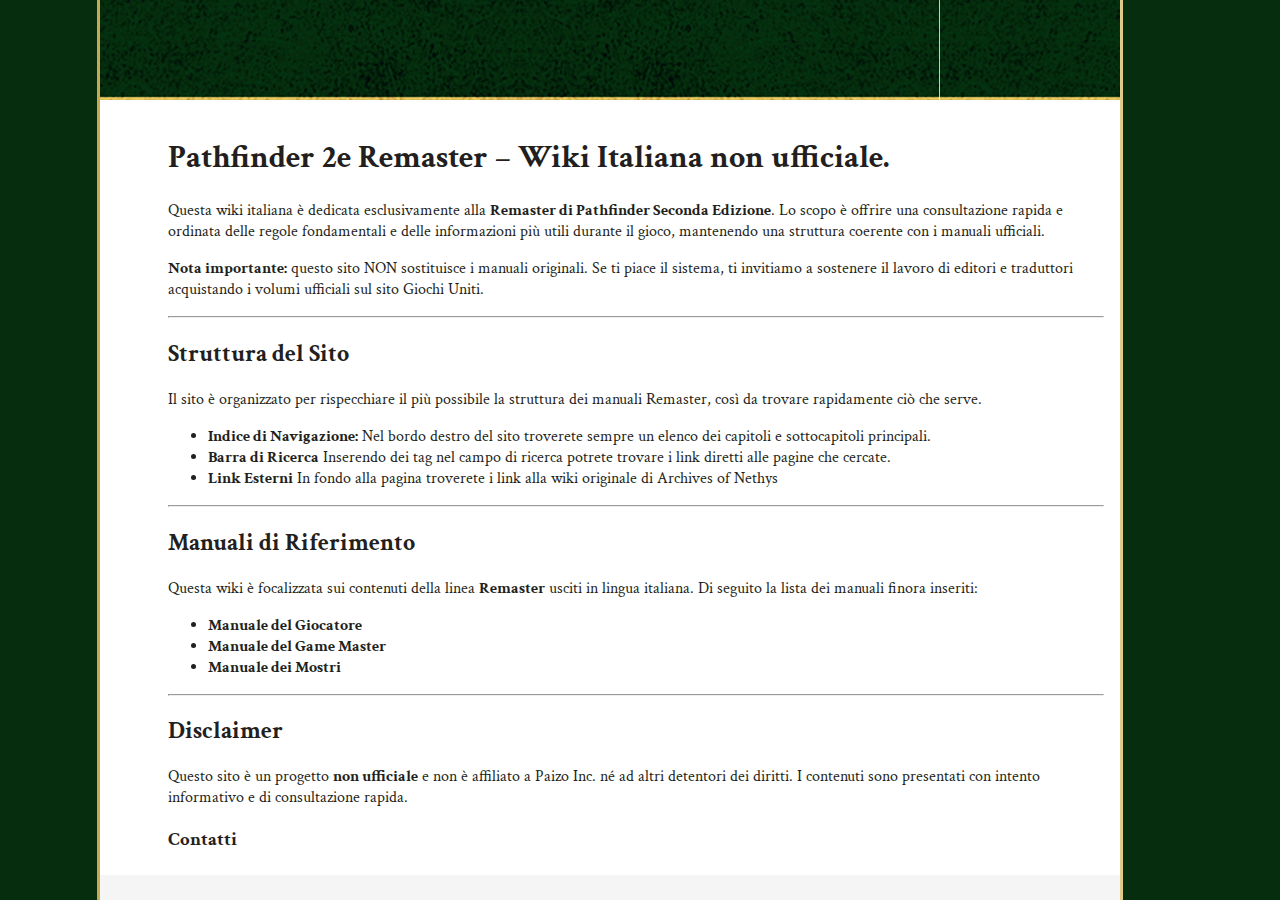
<file: index.html>
<!DOCTYPE html>			
<html lang="it">			
<head>			
	<meta charset="UTF-8">		
	<title>…</title>		
	<meta http-equiv="refresh" content="0; url=/pagina_principale">		
	<script>		
		window.location.replace("/pagina_principale.html");	
	</script>		
</head>			
<body>			
</body>			
</html>
</file>
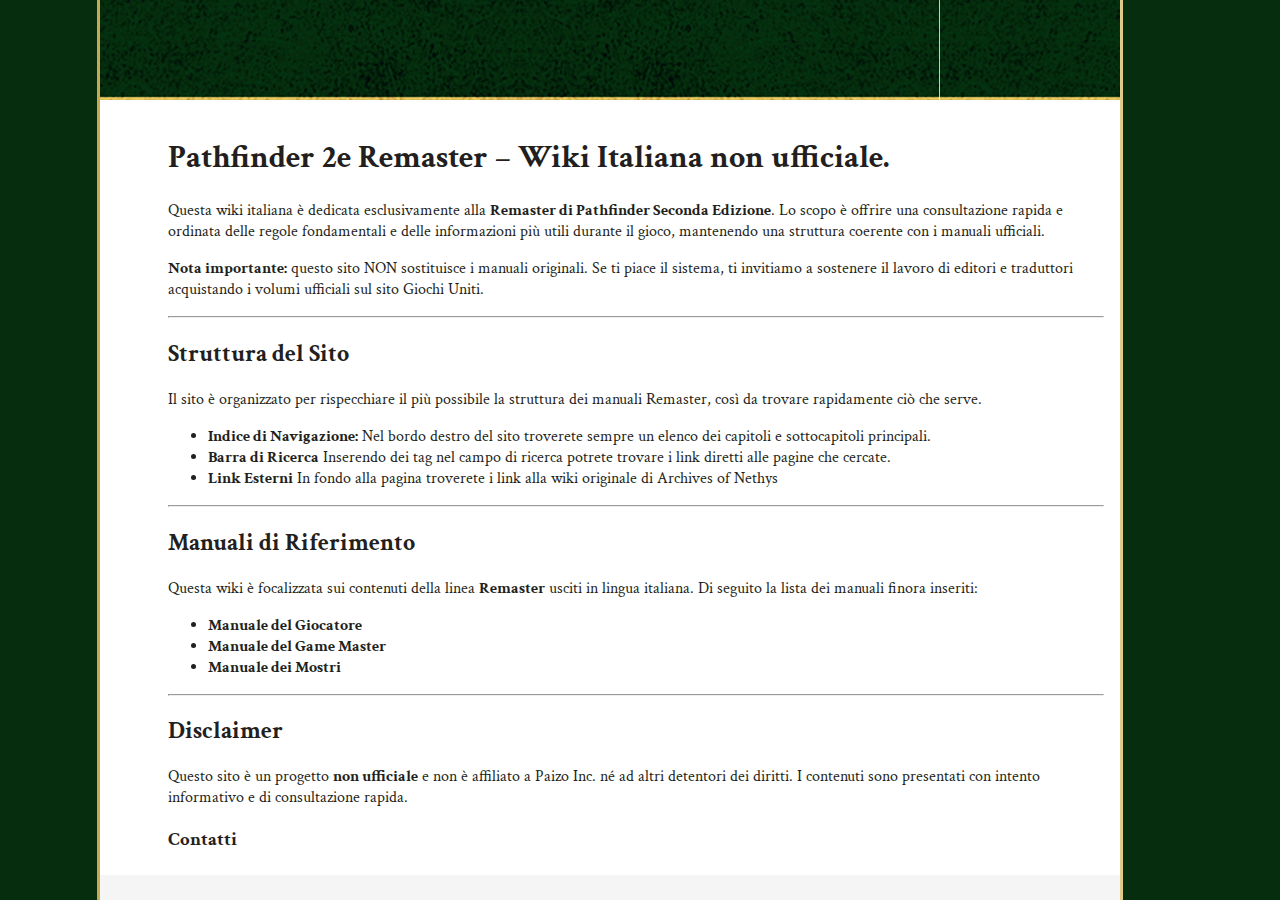
<file: pagina_principale.html>
<!DOCTYPE html>
<html lang="it">
<head>
	<meta charset="UTF-8" />
	<meta name="viewport" content="width=device-width, initial-scale=1" />
	<title>Pf2Re-it Pagina Principale</title>
	<link rel="stylesheet" href="style.css" />
	<script defer src="script.js"></script>
	<link rel="preconnect" href="https://fonts.googleapis.com">
	<link rel="preconnect" href="https://fonts.gstatic.com" crossorigin>
	<link href="https://fonts.googleapis.com/css2?family=Crimson+Text:wght@400;600;700&display=swap" rel="stylesheet">
</head>
<body>
	<div id="page">
		<div id="site-leftbar"></div>
		<div id="site-header"></div>
		<main id="content">
			
			<h1>Pathfinder 2e Remaster – Wiki Italiana non ufficiale.</h1>
			<p>Questa wiki italiana è dedicata esclusivamente alla <strong>Remaster di Pathfinder Seconda Edizione</strong>. 
				Lo scopo è offrire una consultazione rapida e ordinata delle regole fondamentali e delle informazioni più utili durante il gioco, 
				mantenendo una struttura coerente con i manuali ufficiali.
			</p>
			<p><strong>Nota importante:</strong> questo sito NON sostituisce i manuali originali. 
				Se ti piace il sistema, ti invitiamo a sostenere il lavoro di editori e traduttori acquistando i volumi ufficiali sul sito Giochi Uniti.
			</p>
			<hr>
			<h2>Struttura del Sito</h2>
			<p>Il sito è organizzato per rispecchiare il più possibile la struttura dei manuali Remaster, così da trovare rapidamente ciò che serve.</p>
			<ul>
				<li><strong>Indice di Navigazione:</strong> Nel bordo destro del sito troverete sempre un elenco dei capitoli e sottocapitoli principali.</li>
				<li><strong>Barra di Ricerca</strong> Inserendo dei tag nel campo di ricerca potrete trovare i link diretti alle pagine che cercate.</li>
				<li><strong>Link Esterni</strong> In fondo alla pagina troverete i link alla wiki originale di Archives of Nethys</li>
			</ul>
			<hr>
			<h2>Manuali di Riferimento</h2>
			<p>Questa wiki è focalizzata sui contenuti della linea <strong>Remaster</strong> usciti in lingua italiana. 
				Di seguito la lista dei manuali finora inseriti:</p>
			<ul>
				<li><strong>Manuale del Giocatore</strong></li>
				<li><strong>Manuale del Game Master</strong></li>
				<li><strong>Manuale dei Mostri</strong></li>
			</ul>
			<hr>
			<h2>Disclaimer</h2>
			<p>Questo sito è un progetto <strong>non ufficiale</strong> e non è affiliato a Paizo Inc. né ad altri detentori dei diritti. I contenuti sono presentati con intento informativo e di consultazione rapida.</p>
			<h3>Contatti</h3>
			<p>Per segnalazioni, correzioni o richieste puoi scrivere a: <a href="mailto:furan.oxole@furaniverse.com">furan.oxole@furaniverse.com</a></p>
			<p>Suggerimento utile: quando segnali un errore, indica anche il link della pagina e (se possibile) la sezione precisa.</p>
			
			<nav id="page-rightbar" hidden>
			<div class="right-section-title">MANUALE DEL GIOCATORE</div>
			<ul class="right-index-list">
				<li><a href="#"><strong>Introduzione</strong></a></li>
				<li><a href="#"><strong>Stirpi e Background</strong></a></li>
				<li><a href="#"><strong>Classi</strong></a></li>
				<li><a href="#"><strong>Abilità</strong></a></li>
				<li><a href="#"><strong>Talenti</strong></a></li>
				<li><a href="#"><strong>Equipaggiamento</strong></a></li>
				<li><a href="#"><strong>Incantesimi</strong></a></li>
				<li><a href="#"><strong>Giocare</strong></a></li>
				<li><a href="#"><strong>Appendice delle Condizioni</strong></a></li>
				<li><a href="#"><strong>Scheda del Personaggio</strong></a></li>
				<li><a href="#"><strong>Glossario e Indice</strong></a></li>
			</ul>
			</nav>
		</main>
		<div id="site-rightbar"></div>
		<div id="site-footer">
			<a href="https://2e.aonprd.com/" target="_blank" rel="noopener noreferrer">Archives of Nethys</a>
			&nbsp;
			<a href="https://shop.giochiuniti.it/" target="_blank" rel="noopener noreferrer">Giochi Uniti</a>
		</div>
	</div>
</body>
</html>
</file>
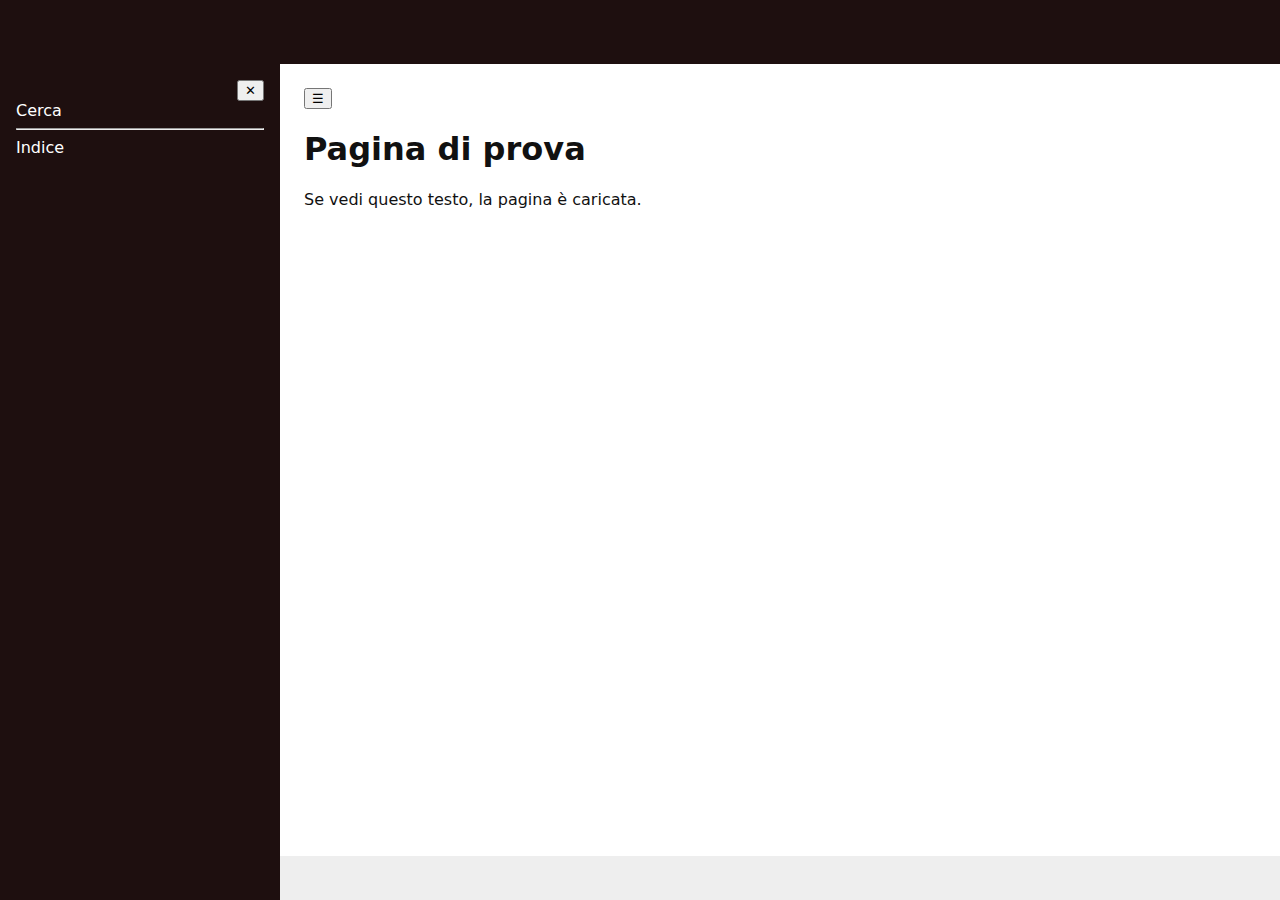
<file: pages/prova.html>
<!DOCTYPE html>
<html lang="it">
<head>
  <meta charset="UTF-8" />
  <meta name="viewport" content="width=device-width, initial-scale=1" />
  <title>Pagina di prova</title>

  <link rel="stylesheet" href="/assets/style.css?v=3" />
  <script defer src="/assets/app.js?v=1"></script>
</head>
<body>
  <div id="site-header"></div>

  <div id="layout">
    <div id="site-sidebar"></div>

    <main id="content">
      <!-- Bottone menu (mobile): in alto a sinistra dell'area centrale -->
      <button id="btn-menu" type="button" aria-label="Apri/chiudi menu">☰</button>

      <h1>Pagina di prova</h1>
      <p>Se vedi questo testo, la pagina è caricata.</p>
    </main>

    <!-- sidebar destra opzionale: la aggiungeremo solo quando serve -->
  </div>

  <div id="site-footer"></div>
</body>
</html>
</file>
<file: style.css>
* { box-sizing: border-box; }																									
html, body { height: 100%; margin: 0; }																									
:root{																									
	--header-h: 100px;																								
	--footer-h: 25px;																								
	--leftbar-w: 100px;																								
	--rightbar-w: 160px;																								
	--leftcorner-w: 120px;																								
	--logo-w: 220px; /* opzionale: se vuoi forzare una larghezza fissa */																								
	--bg-header: #062D0E;																								
	--bg-footer: #f5f5f5;																								
	--bg-leftbar: #062D0E;																								
	--bg-rightbar: #062D0E;																								
	--bg-content: #ffffff;																								
	--text-on-dark: #ffffff;																								
	--text-on-light: #231F20;																								
	--header-logo-h: 90px;																								
	--peek-left: 24px;																								
	--peek-right: 48px;		
	--leftbar-border: #C8A951;
	--rightbar-border: #E1C98A;
	--sidebar-border-w: 3px;
}																									
body{																									
	font-family: "Crimson Text", system-ui, -apple-system, Segoe UI, Roboto, Arial, sans-serif;																								
	color: var(--text-on-light);																								
	background: #e9e4d8;																								
}																									
#page{																									
	height: 100vh;																								
	display: grid;																								
	grid-template-columns: var(--leftbar-w) 1fr var(--rightbar-w);																								
	grid-template-rows: var(--header-h) 1fr var(--footer-h);																								
	min-height: 0;																								
}																									
#site-leftbar{																									
	grid-column: 1;																								
	grid-row: 1 / 4;	
	border-right: var(--sidebar-border-w) solid var(--leftbar-border);
}																									
#site-rightbar{																									
	grid-column: 3;																								
	grid-row: 1 / 4;	
	border-left: var(--sidebar-border-w) solid var(--rightbar-border);
}
}																									
#site-header{																									
	grid-column: 2;																								
	grid-row: 1;																								
}																									
#content{																									
	grid-column: 2;																								
	grid-row: 2;																								
}																									
#site-footer{																									
	grid-column: 2;																								
	grid-row: 3;																								
}																									
#site-header{																									
	height: var(--header-h);																								
	background: var(--bg-header);																								
	color: var(--text-on-dark);																								
	z-index: 100;																								
	background-image: url("assets/bghead.png");																								
	background-repeat: repeat-x;																								
	background-position: left top;																								
	display: flex;																								
	align-items: center;																								
	justify-content: flex-start;																								
	padding: 0 12px;																								
	padding-left: 24px;																								
}																									
#site-header .header-inner{																									
	height: 100%;																								
	display: flex;																								
	align-items: center;																								
	justify-content: flex-start;																								
}																									
#site-header a,																									
#site-leftbar a,																									
#site-rightbar a,																									
#site-footer a{																									
	color: inherit;																								
}																									
#site-leftbar{																									
	background: var(--bg-leftbar);																								
	color: var(--text-on-dark);																								
	overflow: visible;																								
	min-height: 0;																								
	padding: 0;																								
	position: relative;																								
	z-index: 2000;																								
}																									
#site-rightbar{																									
	background: var(--bg-rightbar);																								
	color: var(--text-on-dark);																								
	overflow: auto;																								
	min-height: 0;																								
	padding: 0;																								
	display: flex;																								
	flex-direction: column;																								
	position: relative;																								
}																									
#content{																									
	background: var(--bg-content);																								
	color: var(--text-on-light);																								
	padding: 16px;																								
	padding-left: calc(48px + (var(--leftcorner-w) - var(--leftbar-w)));																								
	overflow: auto;																								
	min-height: 0;																								
	position: relative;																								
	z-index: 1;																								
}																									
#site-footer{																									
	height: var(--footer-h);																								
	background: var(--bg-footer);																								
	color: var(--text-on-light);																								
	display: flex;																								
	align-items: center;																								
	padding: 0 16px;																								
	z-index: 100;																								
}																									
.left-corner-wrap{																									
	padding: 0;																								
	margin: 0;																								
	position: relative;																								
	height: 0;																								
}																									
.left-corner{																									
	display: block;																								
	width: var(--leftcorner-w);																								
	max-width: none;																								
	height: auto;																								
	position: fixed;																								
	top: 0;																								
	left: 0;																								
	z-index: 3000;																								
	pointer-events: none;																								
}
.right-corner{
	position: fixed;
	top: 0;
	right: 0;
	height: var(--header-h);
	width: auto;
	z-index: 3500;
	pointer-events: none;
}
.left-logo-link{																									
	position: fixed;																								
	top: 0;																								
	left: calc(var(--leftcorner-w) - 24px);																								
	height: var(--header-h);																								
	display: inline-flex;																								
	align-items: center;																								
	justify-content: flex-start;																								
	z-index: 4000;																								
	transform: none;																								
}																									
.left-logo{																									
	height: var(--header-logo-h);																								
	width: auto;																								
	display: block;																								
}																									
.right-header-gap{																									
	height: var(--header-h);																								
	background: #d4af37;																								
}																									
.right-handle-gap{																									
	height: 48px;																								
	background: var(--bg-rightbar);																								
}																									
.right-handle{																									
	position: absolute;																								
	top: var(--header-h);																								
	left: 0;																								
	height: 48px;																								
	width: var(--peek-right);																								
	display: flex;																								
	align-items: center;																								
	justify-content: center;																								
	background: var(--bg-rightbar);																								
	z-index: 2;																								
}																									
.right-handle button{																									
	border: 0;																								
	background: transparent;																								
	color: white;																								
	font-size: 22px;																								
	cursor: pointer;																								
}																									
.right-panel{																									
	position: relative;																								
	z-index: 1;																								
	display: flex;																								
	flex-direction: column;																								
	min-height: 0;																								
}																									
#site-rightbar #btn-right{ display: none; }																									
#site-rightbar .right-handle{ display: none; }																									
.right-top{																									
	background: var(--bg-rightbar);																								
	border-bottom: 4px solid rgba(0,0,0,0.25);																								
}																									
.right-search{																									
	padding: 12px 14px;																								
	font-size: 14px;																								
	opacity: 0.85;																								
	background: #0e3f20;																								
}																									
.right-search-title{																									
	font-weight: 700;																								
}																									
.right-bottom{																									
	flex: 1;																								
	overflow: auto;																								
	padding: 18px 16px;																								
	background: var(--bg-rightbar);																								
}																									
.right-section-title{																									
	font-weight: 700;																								
	text-transform: uppercase;																								
	margin-bottom: 12px;																								
	font-size: 15px;																								
}																									
.right-index-list{																									
	list-style: none;																								
	padding: 0;																								
	margin: 0;																								
}																									
.right-index-list li{																									
	margin-bottom: 8px;																								
}																									
.right-index-list a{																									
	display: block;																								
	padding: 6px 4px;																								
	text-decoration: none;																								
	color: var(--text-on-dark);																								
	transition: background 120ms ease, padding-left 120ms ease;																								
}																									
.right-index-list a:hover{																									
	background: rgba(255,255,255,0.08);																								
	padding-left: 8px;																								
}																									
.left-bottom{																									
	padding: 18px 16px;																								
	background: var(--bg-leftbar);																								
}																									
.left-section-title{																									
	font-weight: 700;																								
	text-transform: uppercase;																								
	margin-bottom: 12px;																								
	font-size: 15px;																								
}																									
.left-nav-list{																									
	list-style: none;																								
	padding: 0;																								
	margin: 0;																								
}																									
.left-nav-list li{																									
	margin-bottom: 8px;																								
}																									
.left-nav-list a{																									
	display: block;																								
	padding: 6px 4px;																								
	text-decoration: none;																								
	color: var(--text-on-dark);																								
	transition: background 120ms ease, padding-left 120ms ease;																								
}																									
.left-nav-list a:hover{																									
	background: rgba(255,255,255,0.08);																								
	padding-left: 8px;																								
}																									
@media (max-width: 900px){																									
	#page{																								
		grid-template-columns: 1fr;																							
		grid-template-rows: var(--header-h) 1fr var(--footer-h);																							
	}																								
	#site-header,																								
	#content,																								
	#site-footer{																								
		grid-column: 1;																							
	}																								
	#site-leftbar{																								
		position: fixed;																							
		top: 0;																							
		left: 0;																							
		bottom: 0;																							
		width: var(--leftbar-w);																							
		transform: translateX(calc(-1 * (var(--leftbar-w) - var(--peek-left))));																							
		transition: transform 160ms ease;																							
		z-index: 1100;																							
	}																								
	body.leftbar-open #site-leftbar{ transform: translateX(0); }																								
	#site-rightbar{																								
		position: fixed;																							
		top: 0;																							
		right: 0;																							
		bottom: 0;																							
		width: var(--rightbar-w);																							
		transform: translateX(calc(var(--rightbar-w) - var(--peek-right)));																							
		transition: transform 160ms ease;																							
		z-index: 1100;																							
	}																								
	body.rightbar-open #site-rightbar{ transform: translateX(0); }																								
	#site-rightbar .right-handle{ display: flex; }																								
	#site-rightbar #btn-right{ display: inline-flex; }																								
	body:not(.rightbar-open) #site-rightbar .right-panel{																								
		visibility: hidden;																							
		opacity: 0;																							
		pointer-events: none;																							
	}																								
	body.rightbar-open #site-rightbar .right-panel{																								
		visibility: visible;																							
		opacity: 1;																							
		pointer-events: auto;																							
	}																								
	#site-header,																								
	#site-footer{																								
		padding-left: calc(12px + var(--peek-left));																							
		padding-right: calc(12px + var(--peek-right));																							
	}																								
	#content{																								
		padding-left: calc(32px + var(--peek-left));																							
		padding-right: calc(16px + var(--peek-right));																							
		padding-top: 16px;																							
		padding-bottom: 16px;																							
	}																								
	.left-logo-link{																								
		left: calc(var(--leftcorner-w) - 24px);																							
		transform: none;																							
	}																								
}
</file>
<file: assets/style.css>
/* Reset minimo */
* { box-sizing: border-box; }
html, body { height: 100%; margin: 0; }

/* Variabili: qui cambierai facilmente le misure */
:root{
  --header-h: 64px;
  --footer-h: 44px;
  --sidebar-w: 280px;
  --gap: 16px;
  --bg-header: #1e0f0f;
  --bg-footer: #eeeeee;
  --bg-sidebar: #1e0f0f;
  --bg-content: #ffffff;

  --text-on-dark: #ffffff;
  --text-on-light: #111111;
}

/* Struttura della pagina */
body{
  font-family: system-ui, -apple-system, Segoe UI, Roboto, Arial, sans-serif;
}

/* Header fisso in alto */
#site-header{
  position: fixed;
  top: 0;
  left: 0;
  right: 0;
  height: var(--header-h);
  background: var(--bg-header);
  color: var(--text-on-dark);
  display: flex;
  align-items: center;
  padding: 0 16px;
  z-index: 1000;
}

/* Footer fisso in basso */
#site-footer{
  position: fixed;
  left: var(--sidebar-w);
  right: 0;
  bottom: 0;
  height: var(--footer-h);
  background: var(--bg-footer);
  color: var(--text-on-light);
  display: flex;
  align-items: center;
  padding: 0 16px;
  z-index: 1000;
}

/* Area centrale (tra header e footer) */
#layout{
  position: fixed;
  top: var(--header-h);
  bottom: 0;
  left: 0;
  right: 0;
  display: grid;
  grid-template-columns: var(--sidebar-w) 1fr; /* destra opzionale dopo */
}

/* Sidebar sinistra fissa */
#site-sidebar{
  background: var(--bg-sidebar);
  color: var(--text-on-dark);
  padding: 16px;
  overflow: auto; /* se menu lungo, scorre dentro la sidebar */
}

/* Contenuto centrale: è LUI che scorre */
#content{
  padding: 24px;
  overflow: auto;
  background: var(--bg-content);
  color: var(--text-on-light);
  padding-bottom: calc(24px + var(--footer-h));
}

/* Link visibili su sfondo scuro */
#site-header a,
#site-sidebar a,
#site-footer a{
  color: inherit;
}
@media (max-width: 900px){
  /* Bottone menu nell'header */
  #btn-menu{
    border: 0;
    background: transparent;
    color: inherit;
    font-size: 22px;
    cursor: pointer;
  }

  /* La griglia non riserva più spazio alla sidebar */
  #layout{
    grid-template-columns: 1fr;
  }

  /* Sidebar diventa un pannello a scomparsa */
  #site-sidebar{
    position: fixed;
    top: var(--header-h);
    bottom: var(--footer-h);
    left: 0;
    width: var(--sidebar-w);
    transform: translateX(-100%);
    transition: transform 160ms ease;
    z-index: 1100;
  }

  /* Quando premi ☰: appare */
  body.sidebar-open #site-sidebar{
    transform: translateX(0);
  }
}
</file>
